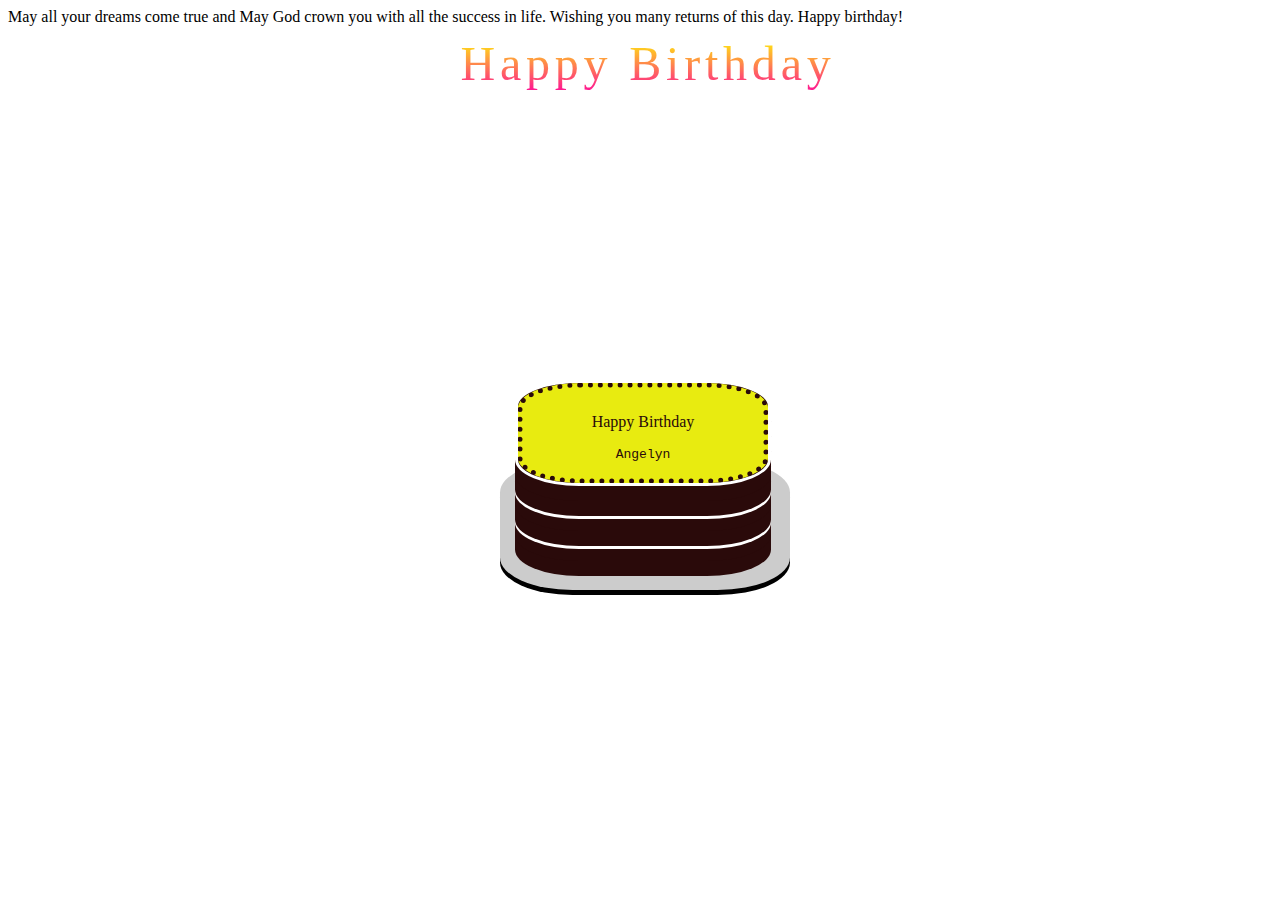
<file: index.html>
<!DOCTYPE HTML>
<html>
    <head>
        <title>Happy Birthday</title>
        <link rel="stylesheet" href="style.css">
        
    </head>
    
    <body>
         <div class="wish">
             Happy Birthday
         </div>
        <div class="cake">
            <div class="plate"></div>
            <div class="layer"></div>
            <div class="icing">
                <div class="name">
                    <p>  Happy Birthday   <br/> <PRE>Angelyn</PRE></p>
                </div>
            </div>
            <div class="candle1">
                <div class="flame1"></div>
            </div>
            
            <div class="candle2">
                <div class="flame2"></div>
            </div>
            
            <div class="candle3">
                <div class="flame3"></div>
            </div>
            
            <div class="candle4">
                <div class="flame4"></div>
            </div>
            
            <div class="candle5">
                <div class="flame5"></div>
            </div>
        </div>
        
        <div class ="text">
            May all your dreams come true and May God crown you with all the success in life. Wishing you many returns of this day. Happy birthday!
        </div>
        
       
    </body>
</html>
</file>
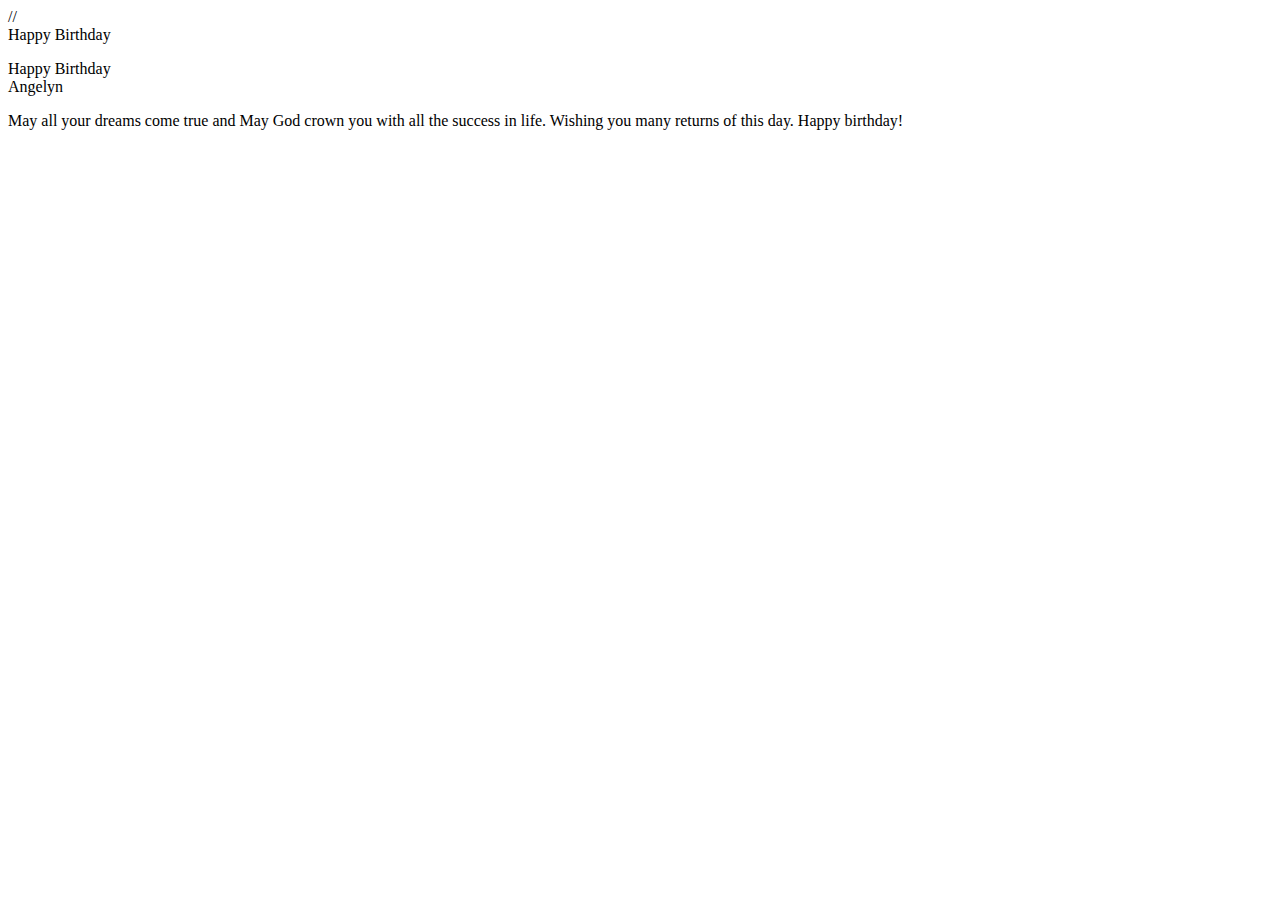
<file: basic.html>
<!DOCTYPE html>
<html>
    <head>
        <title>Happy Birthday</title>
        <link rel="stylesheet" href="basi1.css">
       // <link href="https://fonts.googleapis.com/css?family=Pacifico&display=swap" rel="stylesheet">
    </head>
    
    <body>
         <div class="wish">
             Happy Birthday
         </div>
        <div class="cake">
            <div class="plate"></div>
            <div class="layer"></div>
            <div class="icing">
                <div class="name">
                    <p>Happy Birthday   <br/> Angelyn</p>
                </div>
            </div>
            <div class="candle1">
                <div class="flame1"></div>
            </div>
            
            <div class="candle2">
                <div class="flame2"></div>
            </div>
            
            <div class="candle3">
                <div class="flame3"></div>
            </div>
            
            <div class="candle4">
                <div class="flame4"></div>
            </div>
            
            <div class="candle5">
                <div class="flame5"></div>
            </div>
        </div>
        
        <div class ="text">
            May all your dreams come true and May God crown you with all the success in life. Wishing you many returns of this day. Happy birthday!
        </div>
        
       
    </body>
</html>
</file>
<file: style.css>
body {
   background-image:url("https://dl.dropboxusercontent.com/s/z93vaufz61mwi2y/FEdH.gif");
}
.wish {
    margin:0;
    padding:0;    
    position:absolute ;
    top:4%;
    width:100%;
    text-align:center;
    font-size:3em;
    color: red;
    letter-spacing: 0.1em;
    font-family: 'Pacifico', cursive;
     background: -webkit-linear-gradient(#ffff00, #ff1493);
    -webkit-background-clip: text;
    -webkit-text-fill-color: transparent;
    -webkit-animation: hue 3s infinite ease-in-out;
}

@-webkit-keyframes hue {
    0%{ 
        -webkit-filter: hue-rotate(1deg);
        transform:scale(1) rotate(1deg);
    }
    50%{ -webkit-filter: hue-rotate(360deg);
        transform:scale(1.2) rotate(5deg);
    }
}

.cake {
    position: absolute;
    width: 250px;
    height: 200px;
    top: 50%;
    left: 50%;
    margin-top: -70px;
    margin-left: -125px;
}

.plate {
    position: absolute;
    width: 290px;
    height: 130px;
    bottom: -10px;
    left: -15px;
    background-color: #ccc;
    border-radius: 25%;
    box-shadow: 0 5px 0 0 #000;
}

.cake > * {
    position: absolute;
}

.layer {
  position: absolute;
  display: block;
  width: 250px;
  height: 100px;
  border-radius: 25%;
  background-color: #2a0a0a;
  border:3px solid #fff;
  box-shadow:
        0 15px 0 0 #2a0a0a,
        0 30px 0 0 #2a0a0a,
        0 33px 0 0 #fff,
        0 45px 0 0 #2a0a0a,
        0 60px 0 0 #2a0a0a,
        0 63px 0 0 #fff,
        0 75px 0 0 #2a0a0a,
        0 90px 0 0 #2a0a0a;
}

.icing {
    top: 3px;
    left: 3px;
    background-color: #E8EB10;
    border:5px dotted #2a0a0a;
    width: 240px;
    height: 90px;
    border-radius: 25%;
}

.name {
    margin:0;
    padding:0;    
    position:absolute ;
    top:10%;
    width:100%;
    text-align:center;
    font-size:1em;
    color: #2a0a0a;
    font-family: 'Brush Script MT', cursive;
}
</file>
<file: basi1.css>
//body {
   // background-image:url("https://dl.dropboxusercontent.com/s/z93vaufz61mwi2y/FEdH.gif");

.wish {
    margin:0;
    padding:0;    
    position:absolute ;
    top:4%;
    width:100%;
    text-align:center;
    font-size:3em;
    color: red;
    letter-spacing: 0.1em;
    font-family: 'Pacifico', cursive;
     background: -webkit-linear-gradient(#ffff00, #ff1493);
    -webkit-background-clip: text;
    -webkit-text-fill-color: transparent;
    -webkit-animation: hue 3s infinite ease-in-out;
}

@-webkit-keyframes hue {
    0%{ 
        -webkit-filter: hue-rotate(0deg);
        transform:scale(1) rotate(0deg);
    }
    50%{ -webkit-filter: hue-rotate(360deg);
        transform:scale(1.2) rotate(5deg);
    }
}

.cake {
    position: absolute;
    width: 250px;
    height: 200px;
    top: 50%;
    left: 50%;
    margin-top: -70px;
    margin-left: -125px;
}

.plate {
    position: absolute;
    width: 290px;
    height: 130px;
    bottom: -10px;
    left: -15px;
    background-color: #ccc;
    border-radius: 25%;
    box-shadow: 0 5px 0 0 #000;
}

.cake > * {
    position: absolute;
}

.layer {
  position: absolute;
  display: block;
  width: 250px;
  height: 100px;
  border-radius: 25%;
  background-color: #2a0a0a;
  border:3px solid #fff;
  box-shadow:
        0 15px 0 0 #2a0a0a,
        0 30px 0 0 #2a0a0a,
        0 33px 0 0 #fff,
        0 45px 0 0 #2a0a0a,
        0 60px 0 0 #2a0a0a,
        0 63px 0 0 #fff,
        0 75px 0 0 #2a0a0a,
        0 90px 0 0 #2a0a0a;
}

.icing {
    top: 3px;
    left: 3px;
    background-color: #E8EB10;
    border:5px dotted #2a0a0a;
    width: 240px;
    height: 90px;
    border-radius: 25%;
}

.name {
    margin:0;
    padding:0;    
    position:absolute ;
    top:10%;
    width:100%;
    text-align:center;
    font-size:1em;
    color: #2a0a0a;
    font-family: 'Brush Script MT', cursive;
}
</file>
